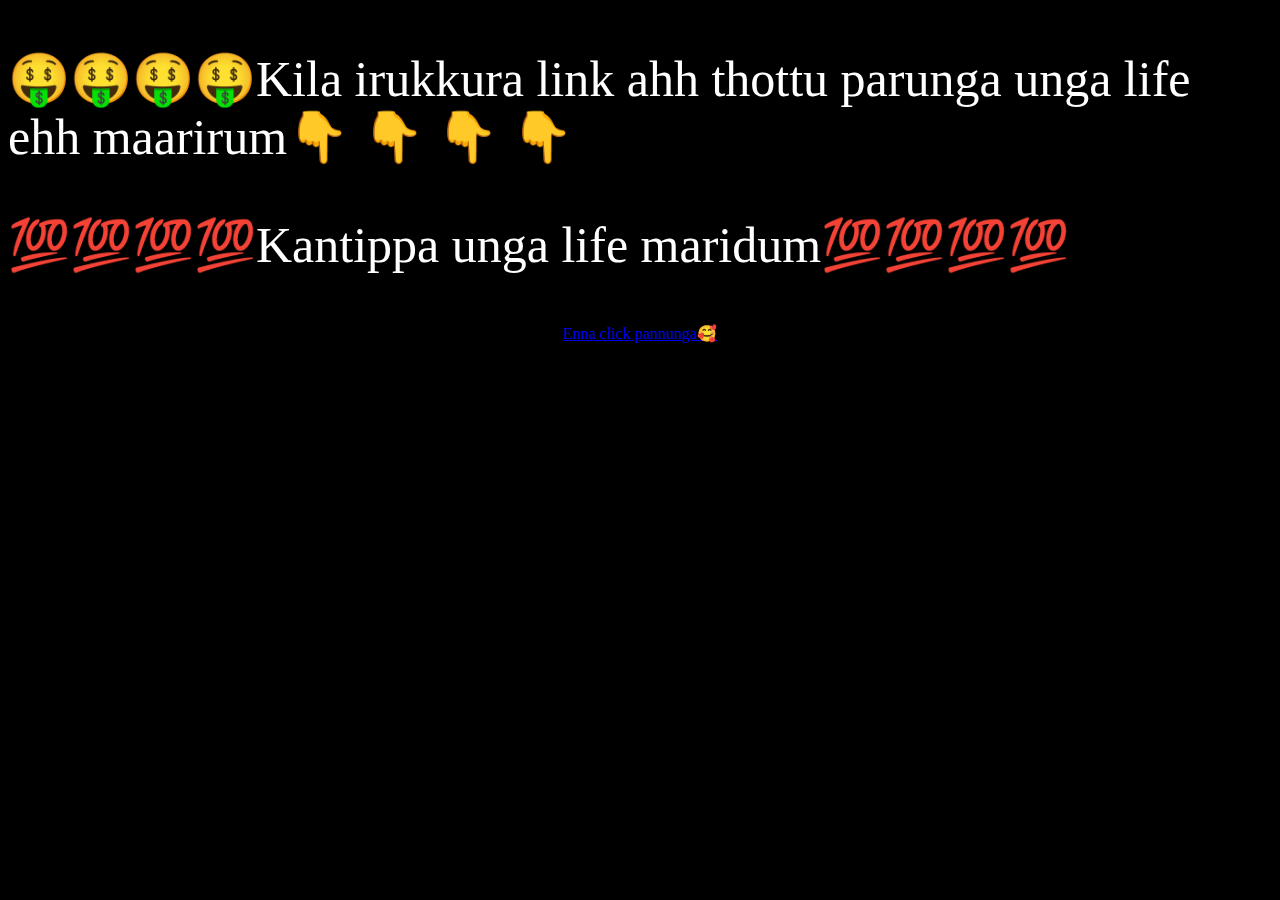
<file: index.html>
<!DOCTYPE html>
<html lang="en">
<head>
    <meta charset="UTF-8">
    <meta name="viewport" content="width=device-width, initial-scale=1.0">
    <title>CLEBRATION</title>
    <link rel="stylesheet" href="style.css">
</head>
<body style="background-color: black; color: white;">
    <p style="font-size: 50px;">🤑🤑🤑🤑Kila irukkura link ahh thottu parunga unga life ehh maarirum👇 👇 👇 👇 </p>
    <p style="font-size: 50px;">💯💯💯💯Kantippa unga life maridum💯💯💯💯 </p>
   <center>
    <a href="index2.html">Enna click pannunga🥰</a href>
    </center>
</body>
</html>
</file>
<file: style.css>
a:hover{
    color: green;
}
</file>
